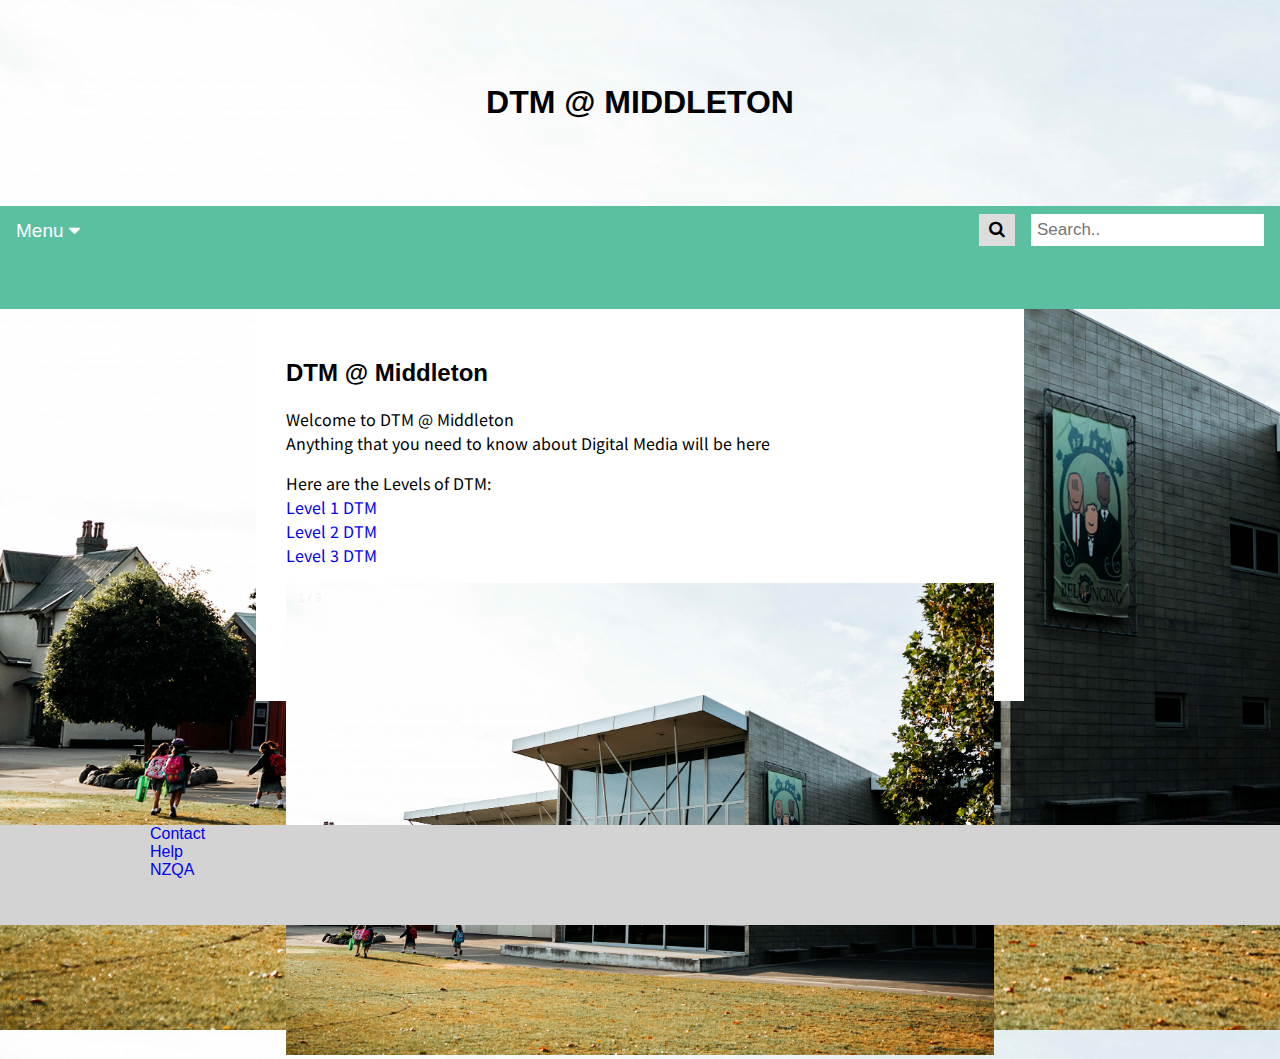
<file: index.html>
<!DOCTYPE html>
<html lang="en">

<head>
    <meta charset="UTF-8">
    <meta http-equiv="X-UA-Compatible" content="IE=edge">
    <meta name="viewport" content="width=device-width, initial-scale=1.0">
    <title>DTM @ Middleton</title>
    <link rel="stylesheet" href="css/index.css">
    <link rel="stylesheet" href="css/style.css">
    <link rel="stylesheet" href="https://cdnjs.cloudflare.com/ajax/libs/font-awesome/4.7.0/css/font-awesome.min.css">

</head>

<body>
    <div class="container">

        <header>
            <h1 unselectable="on">DTM @ MIDDLETON</h1>
        </header>

        <nav>
            <div class="navbar">
                <div class="search">
                    <input type="text" placeholder="Search.." name="search">
                    <button type="submit"><i class="fa fa-search"></i></button>
                </div>
                <div class="dropdown">
                    <button class="dropbtn">Menu
                        <i class="fa fa-caret-down"></i>
                    </button>
                    <div class="dropdown-content">
                        <a href="level1.html">Level 1</a>
                        <a href="level2.html">Level 2</a>
                        <a href="level3.html"> Level 3</a>

                    </div>
                </div>
            </div>
        </nav>

        <main>
            <h2>DTM @ Middleton</h2>
            <p>
                Welcome to DTM @ Middleton <br> Anything that you need to know about Digital Media will be here
            </p>
            <p>
                Here are the Levels of DTM: <br>
                <a href="/level1.html">Level 1 DTM</a> <br>
                <a href="/level2.html">Level 2 DTM</a> <br>
                <a href="/level3.html">Level 3 DTM</a>
            </p>

            <!-- Slideshow container -->
            <div class="slideshow-container">

                <!-- Full-width images with number and caption text -->
                <div class="mySlides fade">
                    <div class="numbertext">1 / 3</div>
                    <img src="img/grange.png" style="width:100%">
                </div>

                <div class="mySlides fade">
                    <div class="numbertext">2 / 3</div>
                    <img src="img/middleton.jpeg" style="width:100%">
                </div>

                <div class="mySlides fade">
                    <div class="numbertext">3 / 3</div>
                    <img src="img/MS-Open-Day-Vid.jpg" style="width:100%">
                </div>

                <!-- Next and previous buttons -->
                <a class="prev" onclick="plusSlides(-1)">&#10094;</a>
                <a class="next" onclick="plusSlides(1)">&#10095;</a>
            </div>
        </main>

        <footer>
            <div class="footer-text">
                <a href="#">Contact</a> <br>
                <a href="#">Help</a> <br>
                <a href="https://www.nzqa.govt.nz/ncea/subjects/digital-technologies/levels/">NZQA</a>
            </div>
        </footer>

        <script src="/js/index.js"></script>

    </div>

</body>

</html>
</file>
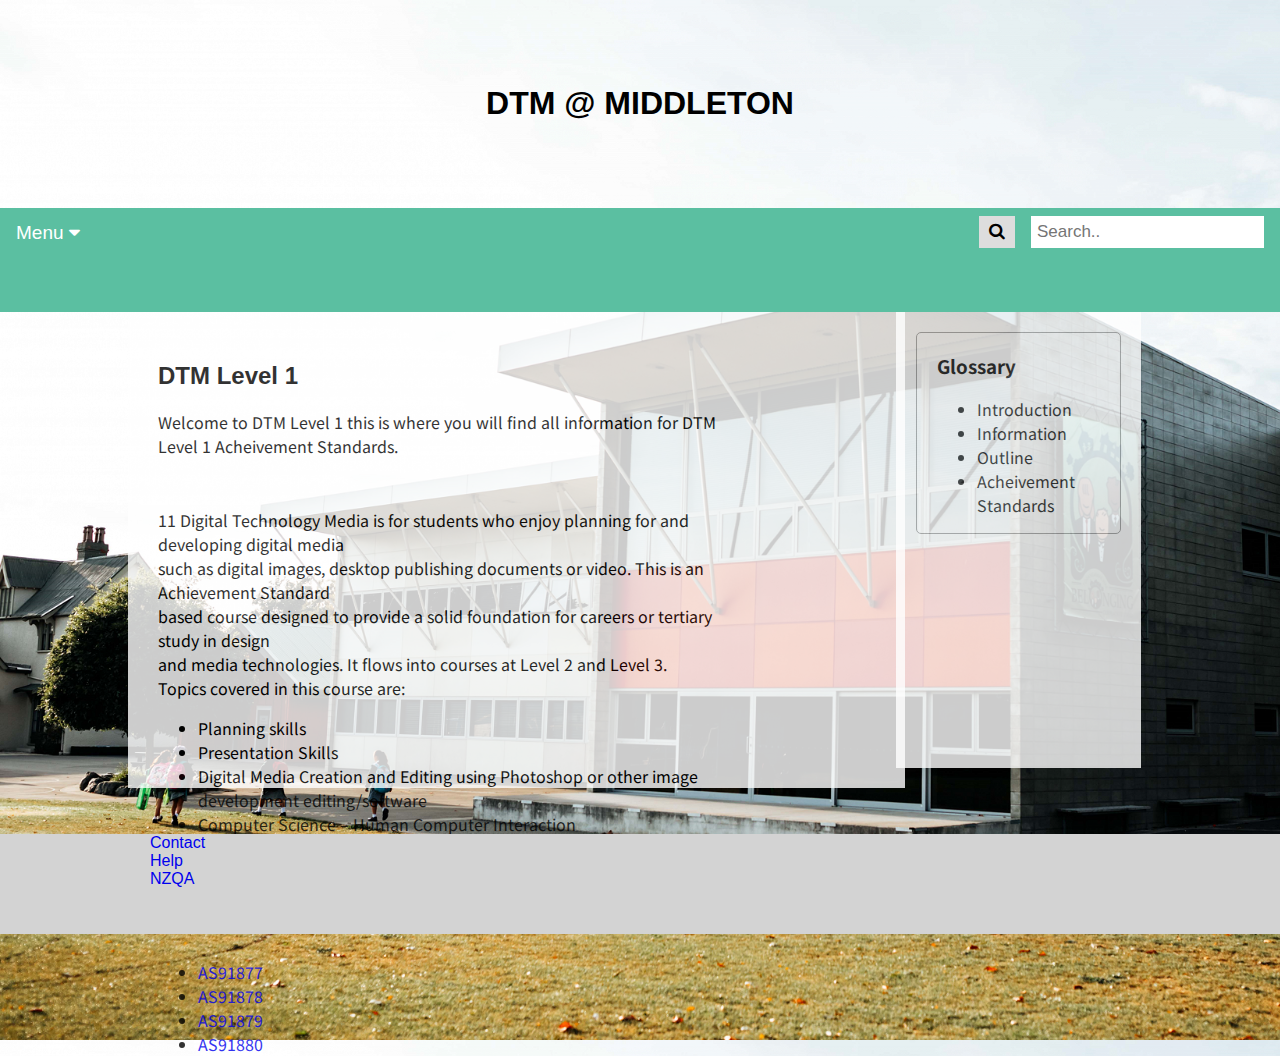
<file: level1.html>
<!DOCTYPE html>
<html lang="en">

<head>
    <meta charset="UTF-8">
    <meta http-equiv="X-UA-Compatible" content="IE=edge">
    <meta name="viewport" content="width=device-width, initial-scale=1.0">
    <title>DTM @ Middleton</title>
    <link rel="stylesheet" href="css/style.css">
    <link rel="stylesheet" href="css/levels.css">
    <link rel="stylesheet" href="https://cdnjs.cloudflare.com/ajax/libs/font-awesome/4.7.0/css/font-awesome.min.css">
</head>

<body>
    <div class="container">

        <header>
            <h1>DTM @ MIDDLETON</h1>
        </header>

        <nav>
            <div class="navbar">
                <div class="search">
                    <input type="text" placeholder="Search.." name="search">
                    <button type="submit"><i class="fa fa-search"></i></button>
                </div>
                <div class="dropdown">
                    <button class="dropbtn">Menu
                        <i class="fa fa-caret-down"></i>
                    </button>
                    <div class="dropdown-content">
                        <a href="index.html">Home</a>
                        <a href="level2.html">Level 2</a>
                        <a href="level3.html"> Level 3</a>
                    </div>
                </div>
            </div>
        </nav>

        <main>
            <h2>DTM Level 1</h2>
            <p>Welcome to DTM Level 1 this is where you will find all information for DTM Level 1 Acheivement Standards.</p><br>
            <p>11 Digital Technology Media is for students who enjoy planning for and developing digital media <br> such as digital images, desktop publishing documents or video. This is an Achievement Standard <br> based course designed to provide a solid
                foundation for careers or tertiary study in design <br> and media technologies. It flows into courses at Level 2 and Level 3. <br> Topics covered in this course are:
                <ul>
                    <li>Planning skills</li>
                    <li>Presentation Skills</li>
                    <li>Digital Media Creation and Editing using Photoshop or other image development editing/software</li>
                    <li>Computer Science – Human Computer Interaction</li>
                </ul>
            </p> <br>
            <p>Here are some of the Acheivement Standards that are in Level 1:</p> <br>
            <p>
                <ul class="standards">
                    <li>
                        <a href="https://www.nzqa.govt.nz/nqfdocs/ncea-resource/achievements/2019/as91877.pdf">AS91877</a>
                    </li>
                    <li>
                        <a href="https://www.nzqa.govt.nz/nqfdocs/ncea-resource/achievements/2019/as91878.pdf">AS91878</a>
                    </li>
                    <li>
                        <a href="https://www.nzqa.govt.nz/nqfdocs/ncea-resource/achievements/2019/as91879.pdf">AS91879</a>
                    </li>
                    <li>
                        <a href="https://www.nzqa.govt.nz/nqfdocs/ncea-resource/achievements/2019/as91880.pdf">AS91880</a>
                    </li>
                </ul>
            </p>
        </main>

        <aside>
            <div class="glossary">
                <h3>Glossary</h3>
                <ul>
                    <li>Introduction</li>
                    <li>Information</li>
                    <li>Outline</li>
                    <li>Acheivement Standards</li>
                </ul>
            </div>
        </aside>

        <footer>
            <a href="#">Contact</a> <br>
            <a href="#">Help</a> <br>
            <a href="https://www.nzqa.govt.nz/ncea/subjects/digital-technologies/levels/">NZQA</a>
        </footer>

        <script src="/js/index.js"></script>

    </div>
</body>

</html>
</file>
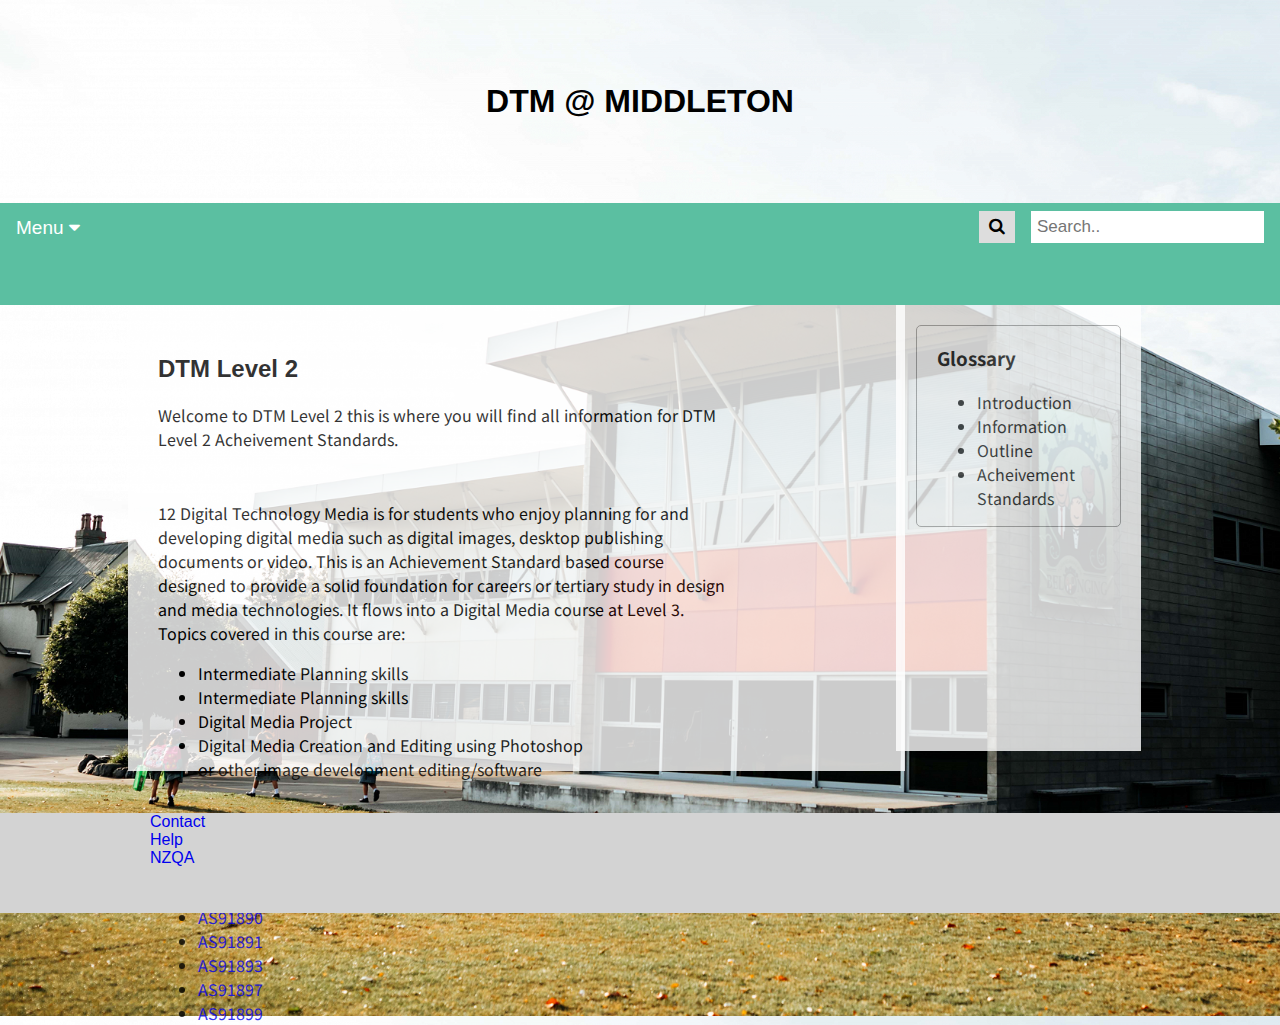
<file: level2.html>
<!DOCTYPE html>
<html lang="en">

<head>
    <meta charset="UTF-8">
    <meta http-equiv="X-UA-Compatible" content="IE=edge">
    <meta name="viewport" content="width=device-width, initial-scale=1.0">
    <title>DTM @ Middleton</title>
    <link rel="stylesheet" href="css/style.css">
    <link rel="stylesheet" href="css/levels.css">
    <link rel="stylesheet" href="https://cdnjs.cloudflare.com/ajax/libs/font-awesome/4.7.0/css/font-awesome.min.css">
</head>

<body>
    <div class="container">

        <header>
            <h1>DTM @ MIDDLETON</h1>
        </header>

        <nav>
            <div class="navbar">
                <div class="search">
                    <input type="text" placeholder="Search.." name="search">
                    <button type="submit"><i class="fa fa-search"></i></button>
                </div>
                <div class="dropdown">
                    <button class="dropbtn">Menu
                        <i class="fa fa-caret-down"></i>
                    </button>
                    <div class="dropdown-content">
                        <a href="index.html">Home</a>
                        <a href="level1.html">Level 1</a>
                        <a href="level3.html"> Level 3</a>
                    </div>
                </div>
            </div>
        </nav>

        <main>
            <h2>DTM Level 2</h2>
            <p>Welcome to DTM Level 2 this is where you will find all information for DTM Level 2 Acheivement Standards.</p><br>
            <p>12 Digital Technology Media is for students who enjoy planning for and developing digital media such as digital images, desktop publishing documents or video. This is an Achievement Standard based course designed to provide a solid foundation
                for careers or tertiary study in design and media technologies. It flows into a Digital Media course at Level 3. <br> Topics covered in this course are: </p>
            <p>
                <ul>
                    <li>Intermediate Planning skills</li>
                    <li>Intermediate Planning skills</li>
                    <li>Digital Media Project</li>
                    <li>Digital Media Creation and Editing using Photoshop <br> or other image development editing/software</li>
                </ul>
            </p> <br>
            <p>Here are some of the Acheivement Standards that are in Level 2:</p> <br>
            <p>
                <ul class="standards">
                    <li>
                        <a href="https://www.nzqa.govt.nz/nqfdocs/ncea-resource/achievements/2019/as91890.pdf">AS91890</a>
                    </li>
                    <li>
                        <a href="https://www.nzqa.govt.nz/nqfdocs/ncea-resource/achievements/2019/as91891.pdf">AS91891</a>
                    </li>
                    <li>
                        <a href="https://www.nzqa.govt.nz/nqfdocs/ncea-resource/achievements/2019/as91893.pdf">AS91893</a>
                    </li>
                    <li>
                        <a href="https://www.nzqa.govt.nz/nqfdocs/ncea-resource/achievements/2019/as91897.pdf">AS91897</a>
                    </li>
                    <li>
                        <a href="https://www.nzqa.govt.nz/nqfdocs/ncea-resource/achievements/2019/as91899.pdf">AS91899</a>
                    </li>
                </ul>
            </p>
        </main>

        <aside>
            <div class="glossary">
                <h3>Glossary</h3>
                <ul>
                    <li>Introduction</li>
                    <li>Information</li>
                    <li>Outline</li>
                    <li>Acheivement Standards</li>
                </ul>
            </div>
        </aside>

        <footer>
            <a href="#">Contact</a> <br>
            <a href="#">Help</a> <br>
            <a href="https://www.nzqa.govt.nz/ncea/subjects/digital-technologies/levels/">NZQA</a>
        </footer>

        <script src="/js/index.js"></script>

    </div>
</body>

</html>
</file>
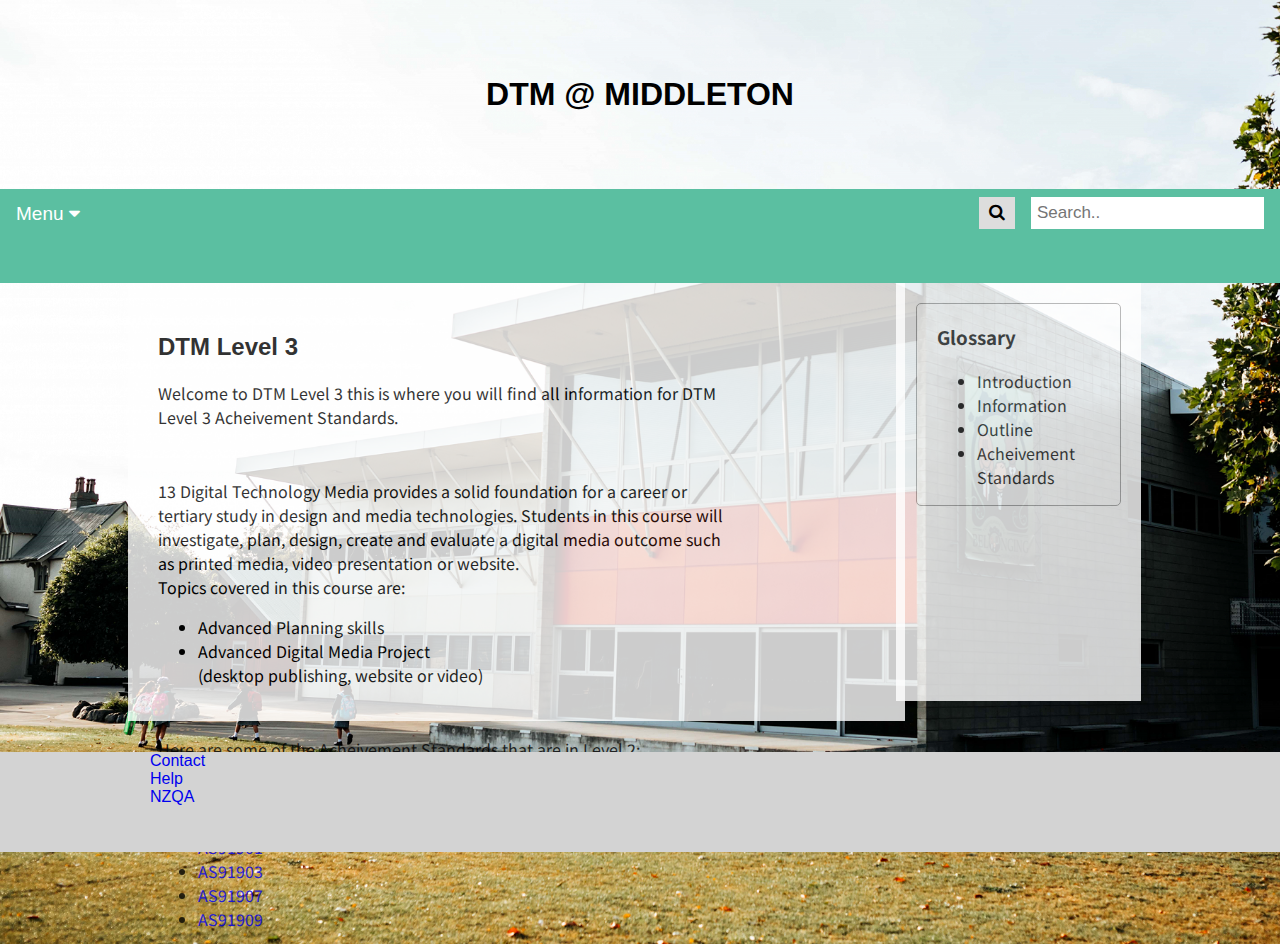
<file: level3.html>
<!DOCTYPE html>
<html lang="en">

<head>
    <meta charset="UTF-8">
    <meta http-equiv="X-UA-Compatible" content="IE=edge">
    <meta name="viewport" content="width=device-width, initial-scale=1.0">
    <title>DTM @ Middleton</title>
    <link rel="stylesheet" href="css/style.css">
    <link rel="stylesheet" href="css/levels.css">
    <link rel="stylesheet" href="https://cdnjs.cloudflare.com/ajax/libs/font-awesome/4.7.0/css/font-awesome.min.css">
</head>

<body>
    <div class="container">

        <header>
            <h1>DTM @ MIDDLETON</h1>
        </header>

        <nav>
            <div class="navbar">
                <div class="search">
                    <input type="text" placeholder="Search.." name="search">
                    <button type="submit"><i class="fa fa-search"></i></button>
                </div>
                <div class="dropdown">
                    <button class="dropbtn">Menu
                        <i class="fa fa-caret-down"></i>
                    </button>
                    <div class="dropdown-content">
                        <a href="index.html">Home</a>
                        <a href="level1.html">Level 1</a>
                        <a href="level2.html"> Level 2</a>
                    </div>
                </div>
            </div>
        </nav>

        <main>
            <h2>DTM Level 3</h2>
            <p>Welcome to DTM Level 3 this is where you will find all information for DTM Level 3 Acheivement Standards.</p><br>

            <p>13 Digital Technology Media provides a solid foundation for a career or tertiary study in design and media technologies. Students in this course will investigate, plan, design, create and evaluate a digital media outcome such as printed media,
                video presentation or website. <br> Topics covered in this course are: </p>
            <p>
                <ul>
                    <li>Advanced Planning skills</li>
                    <li>Advanced Digital Media Project <br> (desktop publishing, website or video)</li>
                </ul>
            </p> <br>
            <p>Here are some of the Acheivement Standards that are in Level 2:</p> <br>
            <p>
                <ul class="standards">
                    <li>
                        <a href="https://www.nzqa.govt.nz/nqfdocs/ncea-resource/achievements/2019/as91900.pdf">AS91900</a>
                    </li>
                    <li>
                        <a href="https://www.nzqa.govt.nz/nqfdocs/ncea-resource/achievements/2019/as91901.pdf">AS91901</a>
                    </li>
                    <li>
                        <a href="https://www.nzqa.govt.nz/nqfdocs/ncea-resource/achievements/2019/as91903.pdf">AS91903</a>
                    </li>
                    <li>
                        <a href="https://www.nzqa.govt.nz/nqfdocs/ncea-resource/achievements/2019/as91907.pdf">AS91907</a>
                    </li>
                    <li>
                        <a href="https://www.nzqa.govt.nz/nqfdocs/ncea-resource/achievements/2019/as91909.pdf">AS91909</a>
                    </li>
                </ul>
            </p>
        </main>

        <aside>
            <div class="glossary">
                <h3>Glossary</h3>
                <ul>
                    <li>Introduction</li>
                    <li>Information</li>
                    <li>Outline</li>
                    <li>Acheivement Standards</li>
                </ul>
            </div>
        </aside>

        <footer>
            <a href="#">Contact</a> <br>
            <a href="#">Help</a> <br>
            <a href="https://www.nzqa.govt.nz/ncea/subjects/digital-technologies/levels/">NZQA</a>
        </footer>

        <script src="/js/index.js"></script>

    </div>
</body>

</html>
</file>
<file: css/index.css>
.container {
    height: 100%;
    display: grid;
    font: 1em sans-serif;
    grid-template-areas: "header header header" "nav nav nav" ". main ." "footer footer footer";
    grid-template-columns: 20% 60% 20%;
    grid-template-rows: 20% 10% 40% 30%;
    justify-items: left;
    margin: auto;
    padding: 0;
}

* {
    box-sizing: border-box
}


/* Slideshow container */

.slideshow-container {
    max-width: 1000px;
    position: relative;
    margin: auto;
}


/* Hide the images by default */

.mySlides {
    display: none;
}


/* Next & previous buttons */

.prev,
.next {
    cursor: pointer;
    position: absolute;
    top: 50%;
    width: auto;
    margin-top: -22px;
    padding: 16px;
    color: white;
    font-weight: bold;
    font-size: 18px;
    transition: 0.6s ease;
    border-radius: 0 3px 3px 0;
    user-select: none;
}


/* Position the "next button" to the right */

.next {
    right: 0;
    border-radius: 3px 0 0 3px;
}


/* On hover, add a black background color with a little bit see-through */

.prev:hover,
.next:hover {
    background-color: rgba(0, 0, 0, 0.8);
}


/* Caption text */

.text {
    color: #f2f2f2;
    font-size: 15px;
    padding: 8px 12px;
    position: absolute;
    bottom: 8px;
    width: 100%;
    text-align: center;
}


/* Number text (1/3 etc) */

.numbertext {
    color: #f2f2f2;
    font-size: 12px;
    padding: 8px 12px;
    position: absolute;
    top: 0;
}


/* The dots/bullets/indicators */

.dot {
    cursor: pointer;
    height: 15px;
    width: 15px;
    margin: 0 2px;
    background-color: #bbb;
    border-radius: 50%;
    display: inline-block;
    transition: background-color 0.6s ease;
}

.active,
.dot:hover {
    background-color: #717171;
}


/* Fading animation */

.fade {
    -webkit-animation-name: fade;
    -webkit-animation-duration: 1.5s;
    animation-name: fade;
    animation-duration: 1.5s;
}

@-webkit-keyframes fade {
    from {
        opacity: .4
    }
    to {
        opacity: 1
    }
}

@keyframes fade {
    from {
        opacity: .4
    }
    to {
        opacity: 1
    }
}
</file>
<file: css/style.css>
@import url('https://fonts.googleapis.com/css2?family=Noto+Sans+JP:wght@300&display=swap');
body {
    margin: auto;
    background-image: url("/img/grange.png");
    background-size: cover;
}

ul {
    font: 16px;
    font-family: 'Noto Sans JP', sans-serif;
    width: 80%;
}

header {
    display: flex;
    grid-area: header;
    margin: auto;
    -webkit-user-select: none;
    /* Safari */
    -moz-user-select: none;
    /* Firefox */
    -ms-user-select: none;
    /* IE10+/Edge */
    user-select: none;
    /* Standard */
}

header h1 {
    text-align: center;
}

nav {
    background-color: #5bbfa1;
    width: 100%;
    grid-area: nav;
}

main {
    background-color: white;
    padding: 30px;
    grid-area: main;
    margin-bottom: 20px;
}

main p {
    font: 16px;
    font-family: 'Noto Sans JP', sans-serif;
    width: 80%;
}

main a {
    font: 16px;
    font-family: 'Noto Sans JP', sans-serif;
    width: 80%;
    text-decoration: none;
}

aside {
    grid-area: aside;
    font: 16px;
    font-family: 'Noto Sans JP', sans-serif;
    width: 80%;
    padding: 20px;
}

footer {
    height: 100px;
    width: 100%;
    grid-area: footer;
    background-color: lightgray;
    margin: auto;
    text-align: left;
    z-index: 2;
}

footer a {
    justify-content: center;
    padding-left: 150px;
    text-align: center;
    text-decoration: none;
}

.navbar {
    overflow: hidden;
}

.navbar a {
    float: left;
    font-size: 19px;
    color: white;
    text-align: center;
    padding: 14px 16px;
    text-decoration: none;
}

.dropdown {
    float: left;
    overflow: hidden;
}

.dropdown .dropbtn {
    font-size: 19px;
    border: none;
    outline: none;
    color: white;
    padding: 14px 16px;
    background-color: inherit;
    font-family: inherit;
    /* Important for vertical align on mobile phones */
    margin: 0;
    /* Important for vertical align on mobile phones */
}

.navbar a:hover,
.dropdown:hover .dropbtn {
    background-color: lightslategray;
}


/* Dropdown content (hidden by default) */

.dropdown-content {
    display: none;
    position: absolute;
    background-color: #f9f9f9;
    min-width: 160px;
    box-shadow: 0px 8px 16px 0px rgba(0, 0, 0, 0.2);
    z-index: 1;
}

.dropdown-content a {
    float: none;
    color: black;
    padding: 12px 16px;
    text-decoration: none;
    display: block;
    text-align: left;
}

.dropdown-content a:hover {
    background-color: #ddd;
}

.dropdown:hover .dropdown-content {
    display: block;
}

.navbar input[type=text] {
    float: right;
    padding: 6px;
    border: none;
    margin-top: 8px;
    margin-right: 16px;
    font-size: 17px;
}

.navbar .search button {
    float: right;
    padding: 6px 10px;
    margin-top: 8px;
    margin-right: 16px;
    background: #ddd;
    font-size: 17px;
    border: none;
    cursor: pointer;
}

.navbar .search button:hover {
    background: #ccc;
}


/* When the screen is less than 600px wide, stack the links and the search field vertically instead of horizontally */

@media screen and (max-width: 600px) {
    .navbar a,
    .navbar input[type=text] {
        float: none;
        display: block;
        text-align: left;
        width: 100%;
        margin: 0;
        padding: 14px;
    }
    .topnav input[type=text] {
        border: 1px solid #ccc;
    }
}

@media screen and (max-width: 800px) {}
</file>
<file: css/levels.css>
.container {
    height: 100%;
    display: grid;
    font: 1em sans-serif;
    grid-template-areas: "header header header header " "nav nav nav nav" ". main aside ." "footer footer footer footer";
    grid-template-columns: 10% 60% 20% 10%;
    grid-template-rows: 20% 10% 40% 30%;
    justify-items: left;
    margin: auto;
    padding: 0;
}

main {
    width: 93.4%;
    height: 100%;
    opacity: 0.8;
    z-index: 1;
}

aside {
    background-color: white;
    width: 80%;
    height: 100%;
    opacity: 0.8;
}

.glossary {
    padding-left: 20px;
    padding-right: 40px;
    border: 1px solid rgb(151, 151, 151);
    border-radius: 5px;
    opacity: 0.8;
}
</file>
